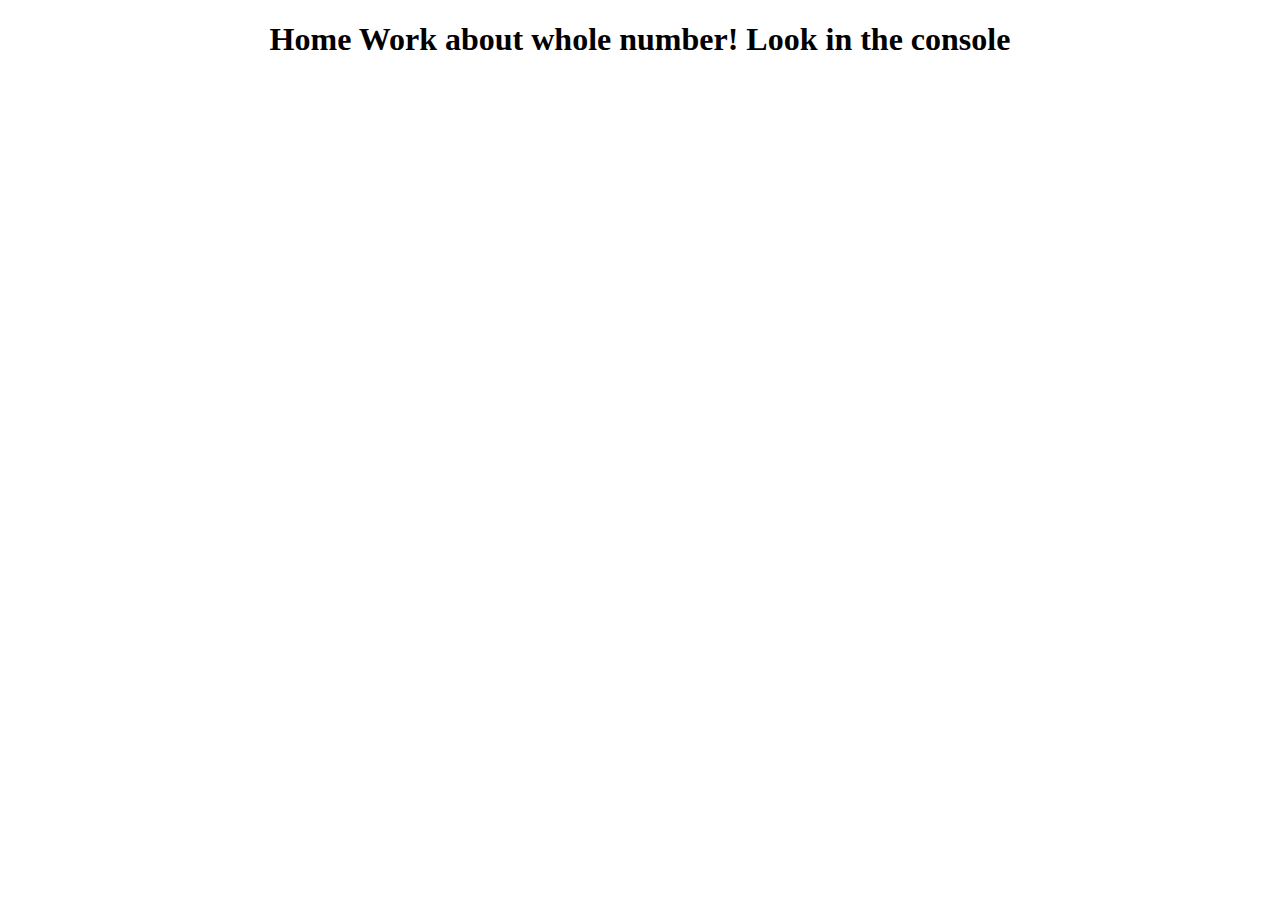
<file: HW_1_Lesson26_06/index.html>
<!DOCTYPE html>
<html lang="en">

<head>
    <meta charset="UTF-8">
    <title>Document</title>
</head>

<body>
    <h1 style="text-align: center">Home Work about whole number! Look in the console</h1>
    <script src="js/app.js"></script>
</body>

</html>
</file>
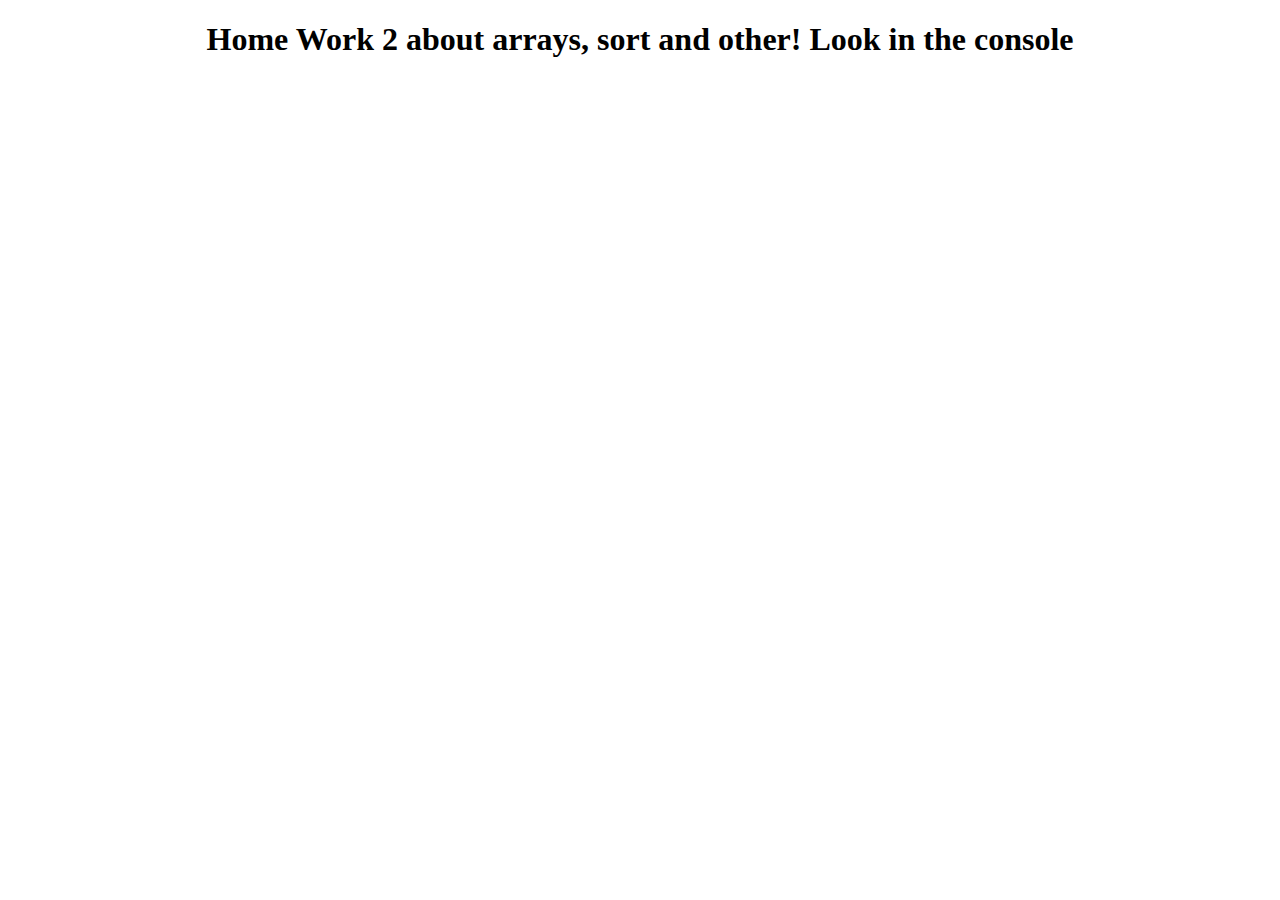
<file: HW_2_Lesson01_07/index.html>
<!DOCTYPE html>
<html lang="en">

<head>
    <meta charset="UTF-8">
    <title>Document</title>
</head>

<body>
    <h1 style="text-align: center">Home Work 2 about arrays, sort and other! Look in the console</h1>
    <script src="js/app.js"></script>
</body>

</html>
</file>
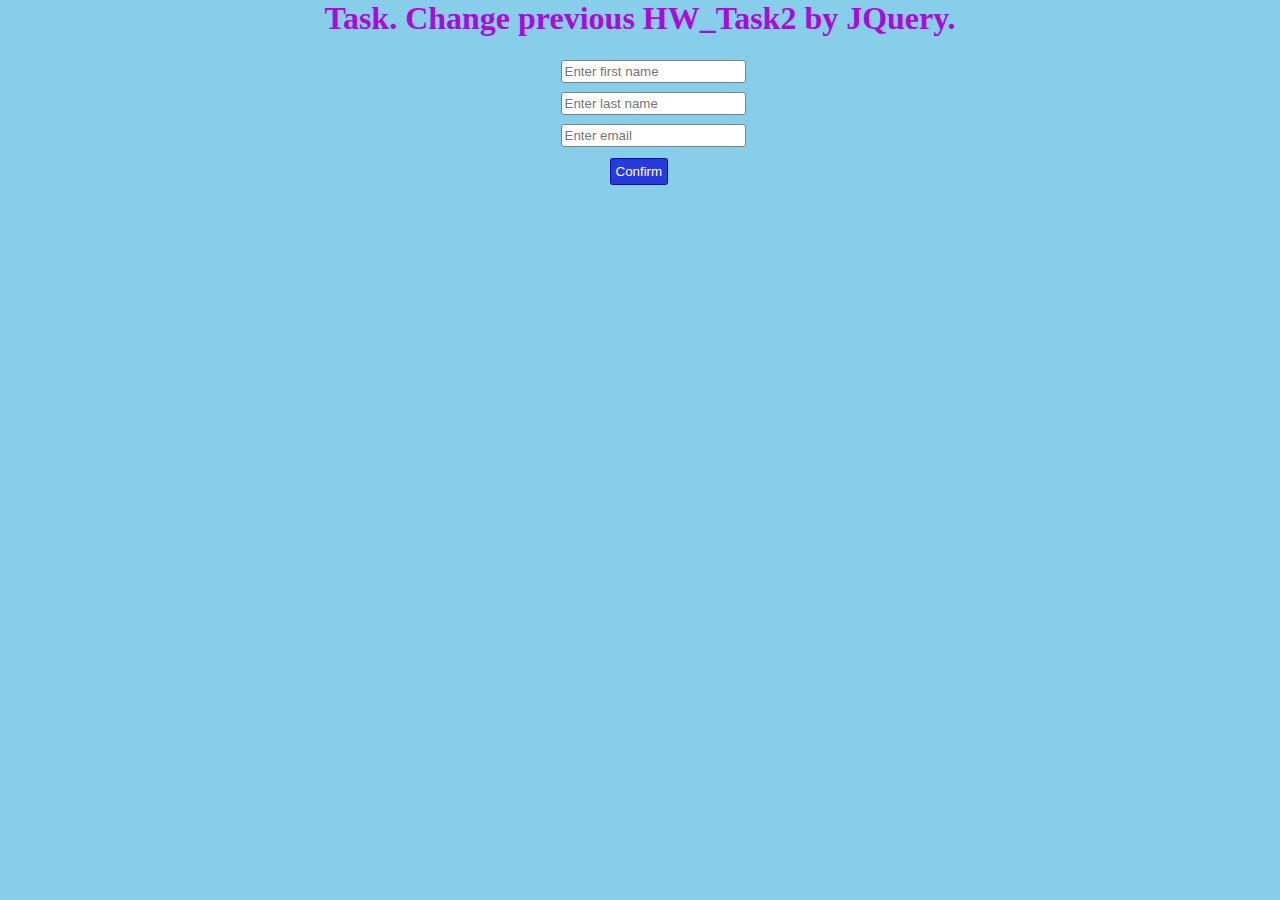
<file: HW_4_Lesson08_07/index.html>
<!DOCTYPE html>
<html lang="en">

<head>
    <meta charset="UTF-8">
    <title>Document</title>
    <link rel="stylesheet" href="css/style.css">
</head>

<body>
    <h1>Task. Change previous HW_Task2 by JQuery.</h1>
    <div class="form">
        <input type="text" placeholder="Enter first name" id="firstName">
        <span>*First name is too short</span>
        <input type="text" placeholder="Enter last name" id="lastName">
        <span>*Last name is too short</span>
        <input type="text" placeholder="Enter email" id="userEmail">
        <span>*User email is too short</span>
        <button id="confirmBtn">Confirm</button>
    </div>
    <script src="https://code.jquery.com/jquery-3.4.1.js"
        integrity="sha256-WpOohJOqMqqyKL9FccASB9O0KwACQJpFTUBLTYOVvVU=" crossorigin="anonymous"></script>
    <script src="js/app.js"></script>
</body>
</html>
</file>
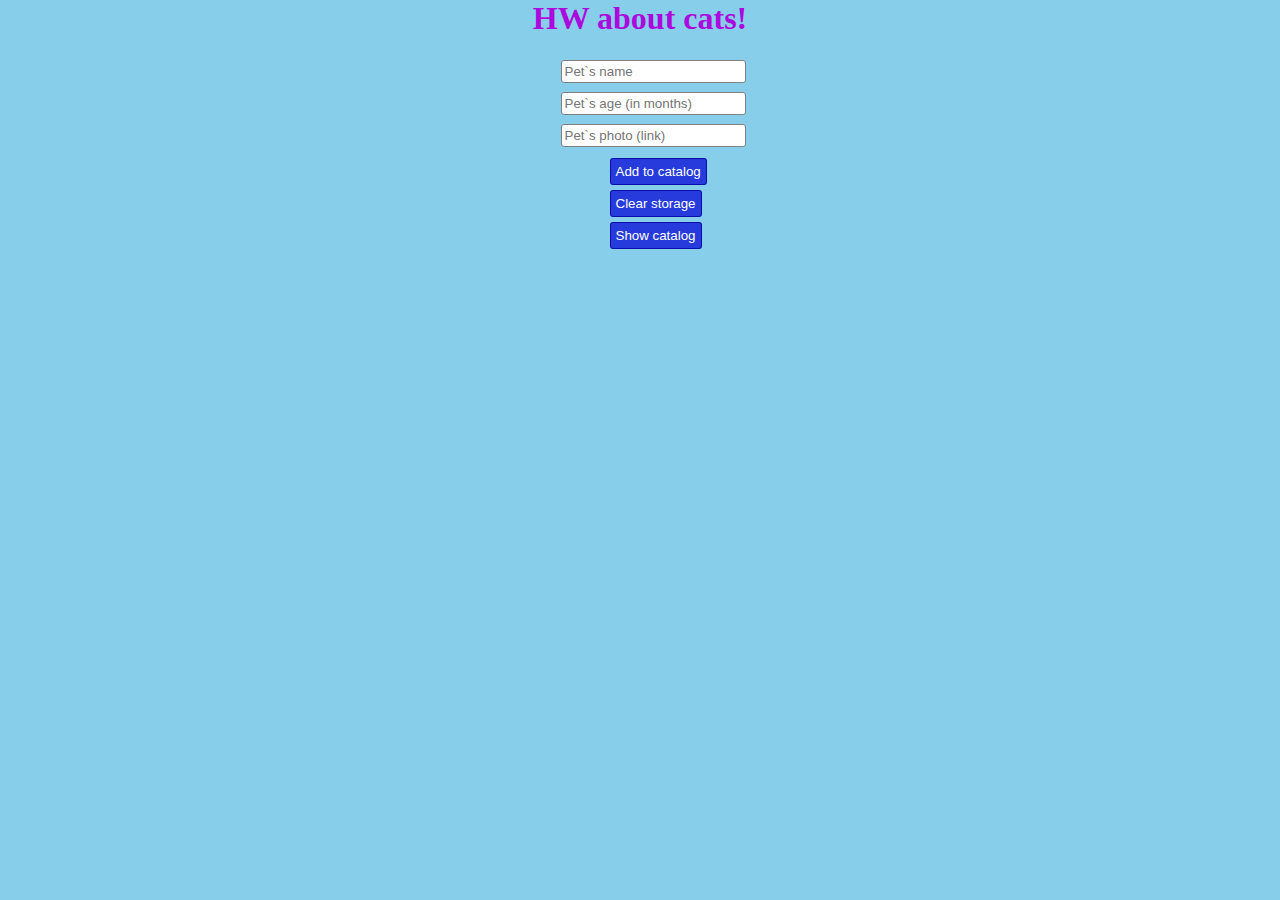
<file: HW_5_Lesson10_07__15_07/index.html>
<!DOCTYPE html>
<html lang="en">

<head>
    <meta charset="UTF-8">
    <title>Document</title>
    <link rel="stylesheet" href="css/style.css">
    <script src="https://code.jquery.com/jquery-3.4.1.js"
        integrity="sha256-WpOohJOqMqqyKL9FccASB9O0KwACQJpFTUBLTYOVvVU=" crossorigin="anonymous"></script>
</head>

<body>
    <h1>HW about cats!</h1>
    <div class="catalog">
    </div>
    <div class="form">
        <input type="text" class="form__petName" placeholder="Pet`s name" id="petName">
        <input type="number" class="form__petAge" placeholder="Pet`s age (in months)" min="0" id="petAge">
        <input type="text" class="form__petPhoto" placeholder="Pet`s photo (link)" id="petPhoto">
        <button id="confirmBtn">Add to catalog</button>
        <button id="clearStorage">Clear storage</button>
        <button id="showCatalog">Show catalog</button>
    </div>
    <script src="js/app.js"></script>
</body>

</html>
</file>
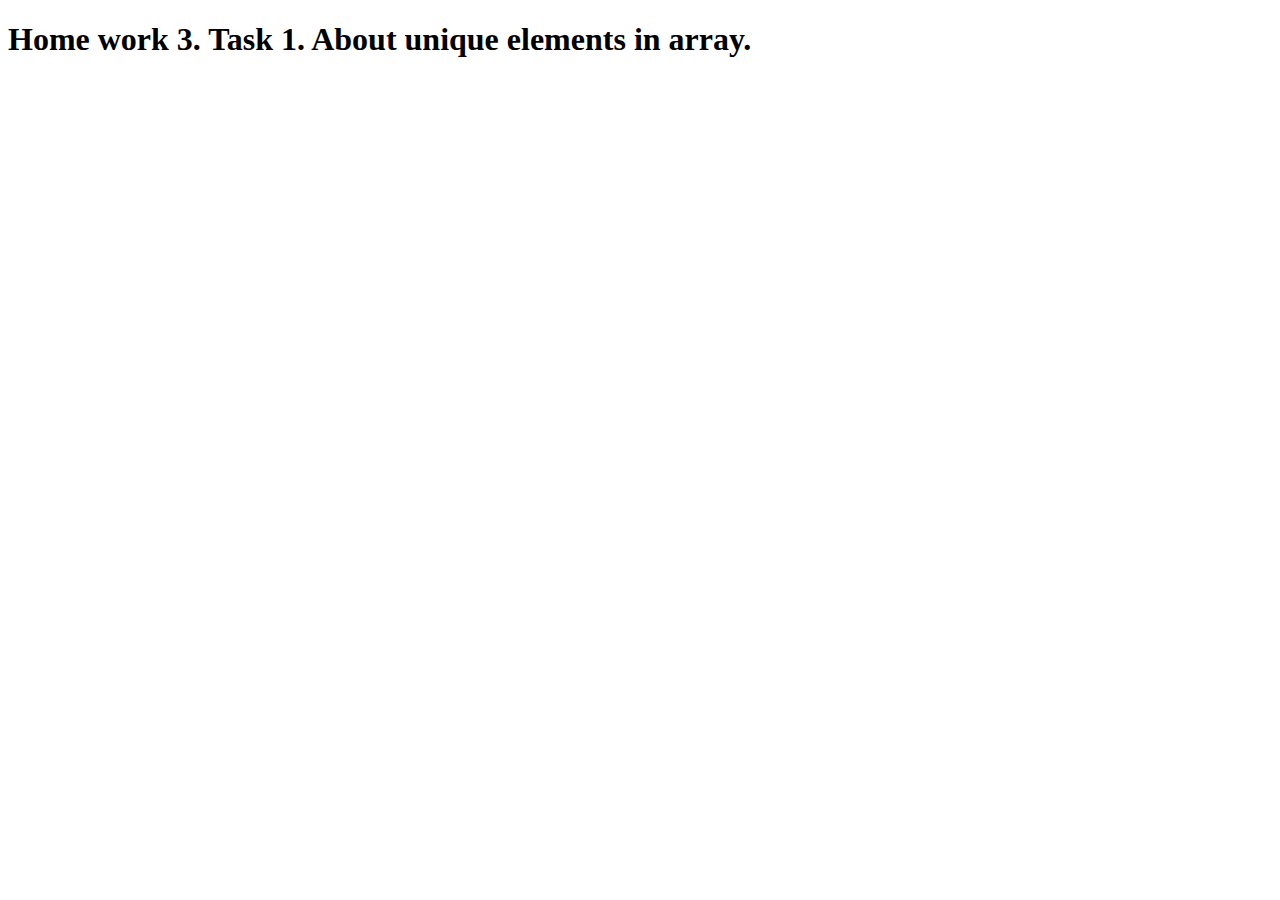
<file: HW_3_Lesson03_07/Task1/index.html>
<!DOCTYPE html>
<html lang="en">
<head>
    <meta charset="UTF-8">

    <title>Document</title>
</head>
<body>
    <h1>Home work 3. Task 1. About unique elements in array.</h1>
    <script src="js/app.js"></script>
</body>
</html>
</file>
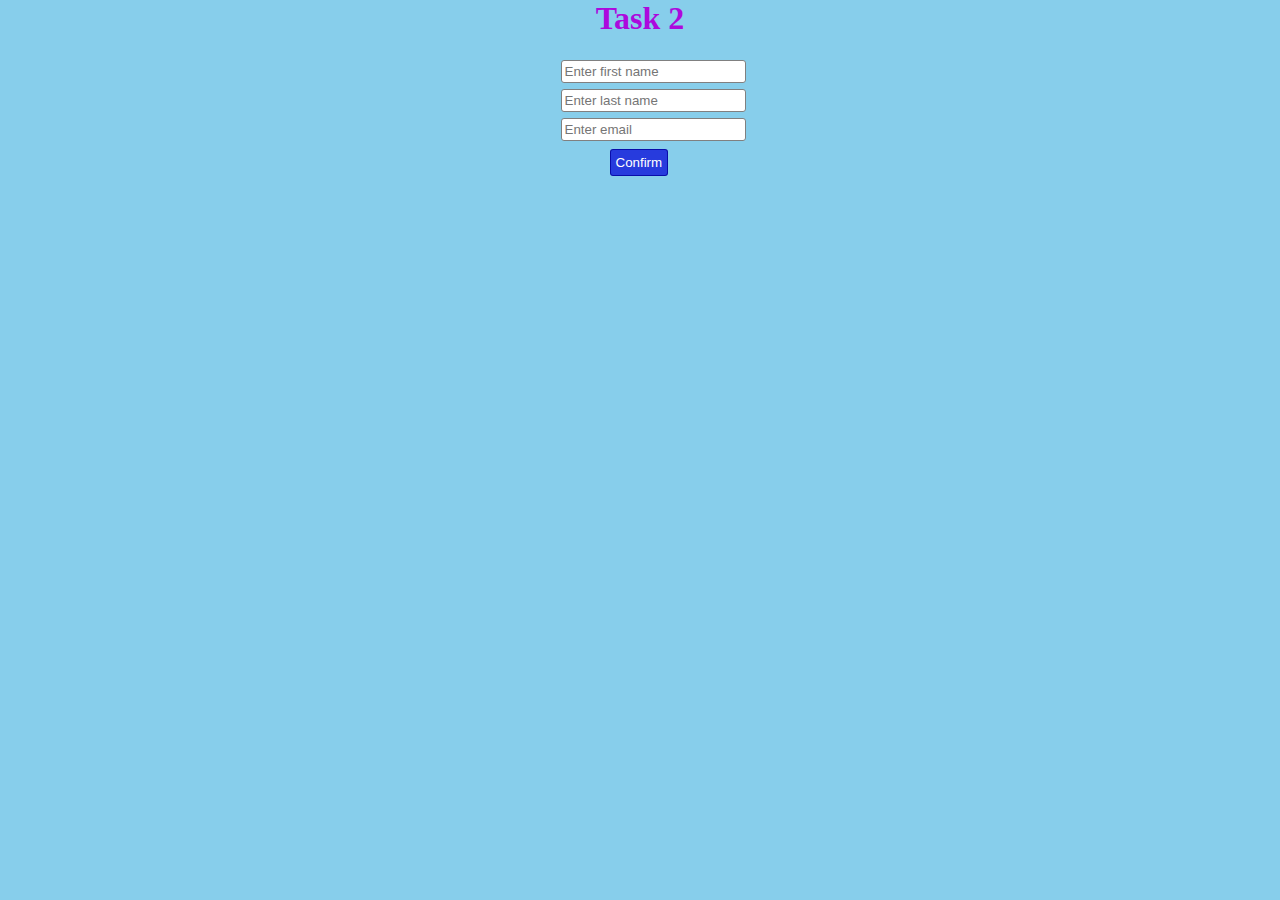
<file: HW_3_Lesson03_07/Task2/index.html>
<!DOCTYPE html>
<html lang="en">

<head>
    <meta charset="UTF-8">
    <title>Document</title>
    <link rel="stylesheet" href="css/style.css">
</head>

<body>
    <h1>Task 2</h1>
    <div class="form">
        <input type="text" placeholder="Enter first name" id="firstName">
        <input type="text" placeholder="Enter last name" id="lastName">
        <input type="text" placeholder="Enter email" id="userEmail">
        <button id="confirmBtn">Confirm</button>
    </div>
    <script src="js/app.js"></script>
</body>

</html>
</file>
<file: HW_4_Lesson08_07/css/style.css>
* {
    margin: 0px;
    padding: 0px;
}

body {
    background: skyblue;
}

h1 {
    text-align: center;
    margin: auto;
    color: rgb(172, 9, 221);
}

span {
    display: none;
    margin-left: 10px;
    font-size: 12px;
    vertical-align: top;
}

.error {
    color: red;
    display: block;
}

.form {
    padding: 20px;
    height: 200px;
    width: 165px;
    margin: auto;
}

input {
    margin: 3px;
    margin-bottom: 6px;
    padding: 3px;
    border: 1px solid grey;
    border-radius: 3px;
}

button {
    margin-left: 52px;
    margin-top: 5px;
    background: rgba(0, 0, 216, 0.712);
    border: 1px solid rgba(2, 2, 158, 0.829);
    color: white;
    border-radius: 3px;
    padding: 5px;
}
</file>
<file: HW_5_Lesson10_07__15_07/css/style.css>
* {
    margin: 0px;
    padding: 0px;
}

body {
    background: skyblue;
}

h1 {
    text-align: center;
    margin: auto;
    color: rgb(172, 9, 221);
}

.catalog {
    width: 100vw;
    display: flex;
    float: left;
    justify-content: stretch;
    margin: auto;
    text-align: center;
}

span {
    display: none;
    margin-left: 10px;
    font-size: 12px;
    vertical-align: top;
}

.error {
    color: red;
    display: block;
}

.form {
    padding: 20px;
    height: 200px;
    width: 165px;
    margin: auto;
}

input {
    margin: 3px;
    margin-bottom: 6px;
    padding: 3px;
    border: 1px solid grey;
    border-radius: 3px;
}

button {
    margin-left: 52px;
    margin-top: 5px;
    background: rgba(0, 0, 216, 0.712);
    border: 1px solid rgba(2, 2, 158, 0.829);
    color: white;
    border-radius: 3px;
    padding: 5px;
}
</file>
<file: HW_3_Lesson03_07/Task2/css/style.css>
* {
    margin: 0px;
    padding: 0px;
}

body {
    background: skyblue;
}

h1 {
    text-align: center;
    margin: auto;
    color: rgb(172, 9, 221);
}

.form {
    padding: 20px;
    height: 200px;
    width: 165px;
    margin: auto;
}

input {
    margin: 3px;
    padding: 3px;
    border: 1px solid grey;
    border-radius: 3px;
}

button {
    margin-left: 52px;
    margin-top: 5px;
    background: rgba(0, 0, 216, 0.712);
    border: 1px solid rgba(2, 2, 158, 0.829);
    color: white;
    border-radius: 3px;
    padding: 5px;
}
</file>
